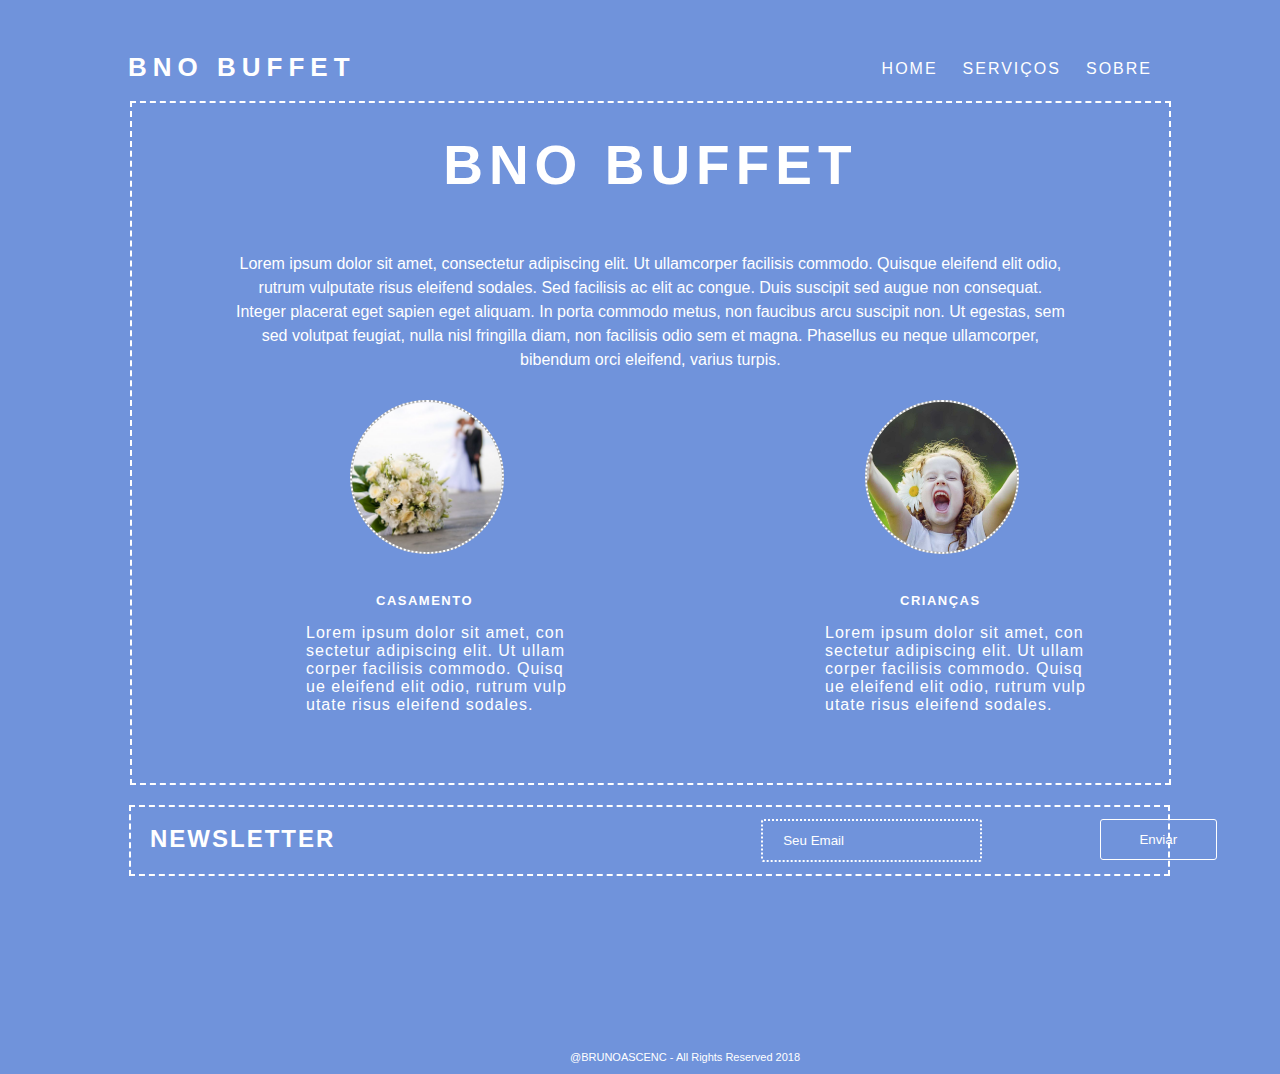
<file: index.html>
<!DOCTYPE html>
<html lang="pt-br">
<head>
  <meta charset="utf-8">
  <meta name="viewport" content="width=device-width">
  <link rel="stylesheet" href="https://fonts.googleapis.com/css?family=Lato">
  <link rel="stylesheet" href="./CSS/style.css">
  <title>BNO Buffet</title>
</head>

<body>
  <header>
    <div class="container">
      <div id="nomebuffet">
        <h1>BNO Buffet</h1>
      </div>
       <nav>
         <ul>
           <li><a href="sobre.html">SOBRE</a></li>
           <li><a href="servicos.html">SERVIÇOS</a></li>
           <li><a href="index.html">HOME</a></li>
         </ul>
       </nav>
      </div>
  </header>

  <section id="apresentacao">
   <div class="container">
     <div class="editshow">
       <h1>BNO Buffet</h1>
       <p>Lorem ipsum dolor sit amet, consectetur adipiscing elit. Ut ullamcorper facilisis commodo. Quisque eleifend elit odio, rutrum vulputate risus eleifend sodales. Sed facilisis ac elit ac congue. Duis suscipit sed augue non consequat. Integer placerat eget sapien eget aliquam. In porta commodo metus, non faucibus arcu suscipit non. Ut egestas, sem sed volutpat feugiat, nulla nisl fringilla diam, non facilisis odio sem et magna. Phasellus eu neque ullamcorper, bibendum orci eleifend, varius turpis.</p>
     </div>
   </div>
  </section>

  <section id="opcoes">
    <div class="container">
      <div class="circle1">
        <img src="./Images/crianca.jpg">
        <h3>Crianças</h3>
        <p>Lorem ipsum dolor sit amet, consectetur adipiscing elit. Ut ullamcorper facilisis commodo.
           Quisque eleifend elit odio, rutrum vulputate risus eleifend sodales. Sed facilisis ac elit ac congue.
        </p>
      </div>
      <div class="circle2">
        <img src="./Images/casamento.jpg">
        <h3>Casamentos</h3>
      </div>
      <div class="txtCasamento">
        <h3>Crianças</h3>

        <p>Lorem ipsum dolor sit amet, con<br>sectetur adipiscing elit. Ut ullam<br>corper facilisis commodo. Quisq<br>ue eleifend elit odio, rutrum vulp<br>utate risus eleifend sodales.
        </p>
      </div>
      <div class="txtCrianças">
        <h3>Casamento</h3>

        <p>Lorem ipsum dolor sit amet, con<br>sectetur adipiscing elit. Ut ullam<br>corper facilisis commodo. Quisq<br>ue eleifend elit odio, rutrum vulp<br>utate risus eleifend sodales.
        </p>
      </div>
    </div>
  </section>

  <section id="newsletter">
    <div class="container">
      <h2>Newsletter</h2>
      <form>
        <input type="email" name="email" class="cxemail" placeholder="Seu Email">
        <button type="submit" class="button1">Enviar</button>
      </form>
    </div>
  </section>

  <footer class="rodape">
    <p>@BRUNOASCENC - All Rights Reserved 2018</p>
  </footer>

</body>

</html>
</file>
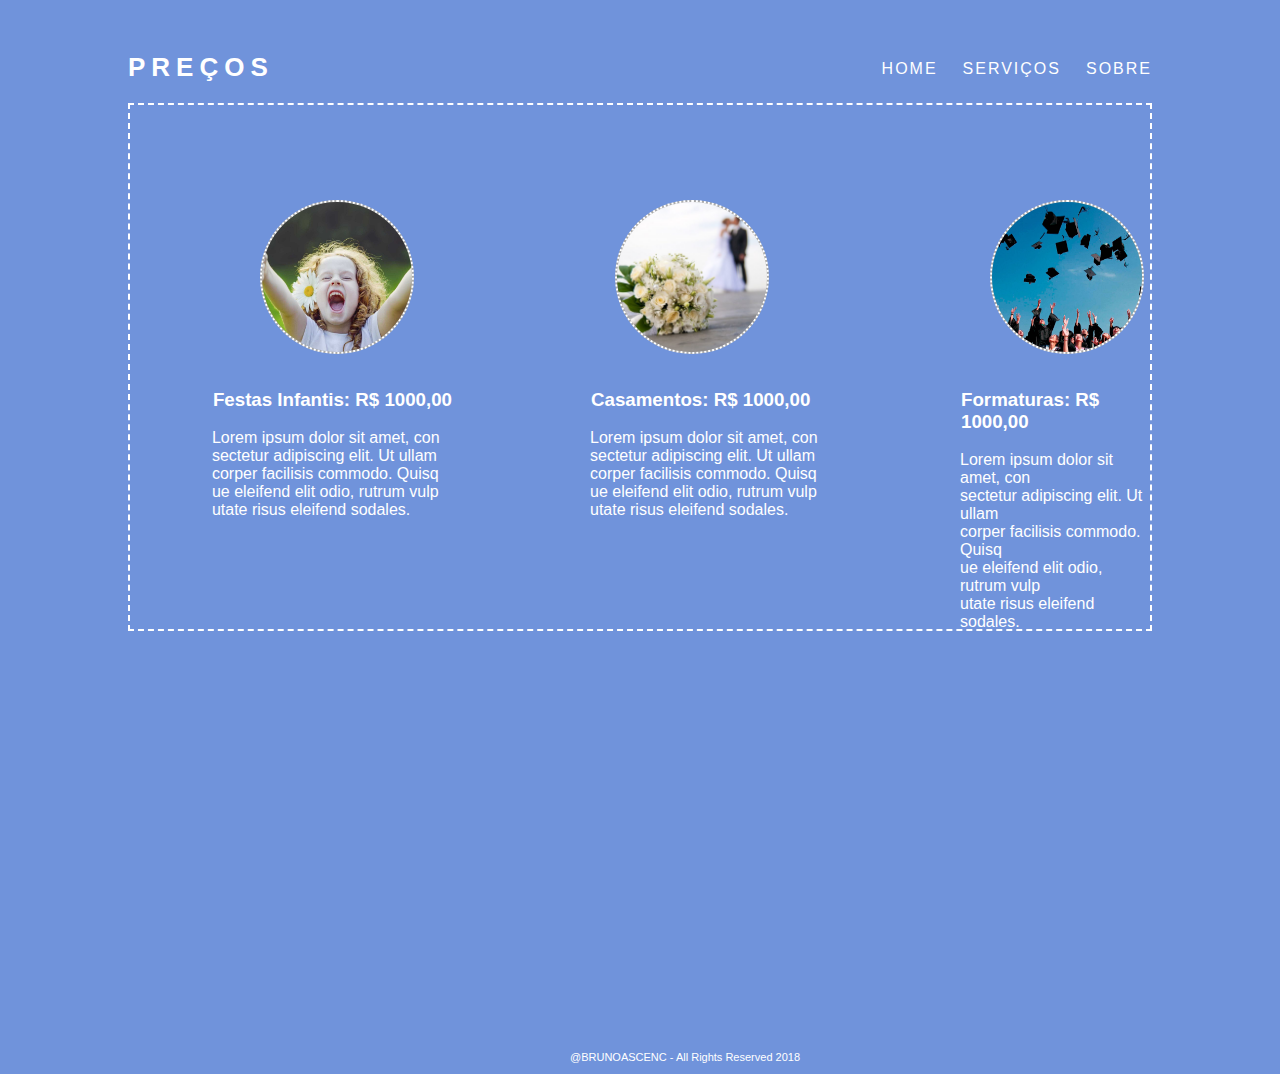
<file: servicos.html>
<!DOCTYPE html>
<html lang="pt-br">
<head>
  <meta charset="utf-8">
  <meta name="viewport" content="width=device-width">
  <link rel="stylesheet" href="https://fonts.googleapis.com/css?family=Lato">
  <link rel="stylesheet" href="./CSS/style.css">
  <title>BNO Buffet</title>
</head>

<body>
  <header>
    <div class="container">
      <div id="precos">
        <h1>Preços</h1>
      </div>
       <nav>
         <ul>
           <li><a href="sobre.html">SOBRE</a></li>
           <li><a href="servicos.html">SERVIÇOS</a></li>
           <li><a href="index.html">HOME</a></li>
         </ul>
       </nav>
      </div>
  </header>



  <section id="opcoes">
    <div class="container">
      <div class="servicos">
        <div class="circle3">
          <img src="./Images/crianca.jpg">
        </div>
        <div class ="festaInfantil">
           <h3>Festas Infantis: R$ 1000,00</h3>
           <p>Lorem ipsum dolor sit amet, con<br>sectetur adipiscing elit. Ut ullam<br>corper facilisis commodo. Quisq<br>ue eleifend elit odio, rutrum vulp<br>utate risus eleifend sodales.
           </p>
         </div>
         <div class="circle4">
           <img src="./Images/casamento.jpg">
         </div>
         <div class="festaCasa">
           <h3>Casamentos: R$ 1000,00</h3>
           <p>Lorem ipsum dolor sit amet, con<br>sectetur adipiscing elit. Ut ullam<br>corper facilisis commodo. Quisq<br>ue eleifend elit odio, rutrum vulp<br>utate risus eleifend sodales.
           </p>
         </div>
         <div class="circle5">
           <img src="./Images/formatura.jpg">
         </div>
         <div class="festaForma">
           <h3>Formaturas: R$ 1000,00</h3>
           <p>Lorem ipsum dolor sit amet, con<br>sectetur adipiscing elit. Ut ullam<br>corper facilisis commodo. Quisq<br>ue eleifend elit odio, rutrum vulp<br>utate risus eleifend sodales.
           </p>
         </div>

       </div>

     </div>

  </section>

  <footer class="rodape">
    <p>@BRUNOASCENC - All Rights Reserved 2018</p>
  </footer>

</body>

</html>
</file>
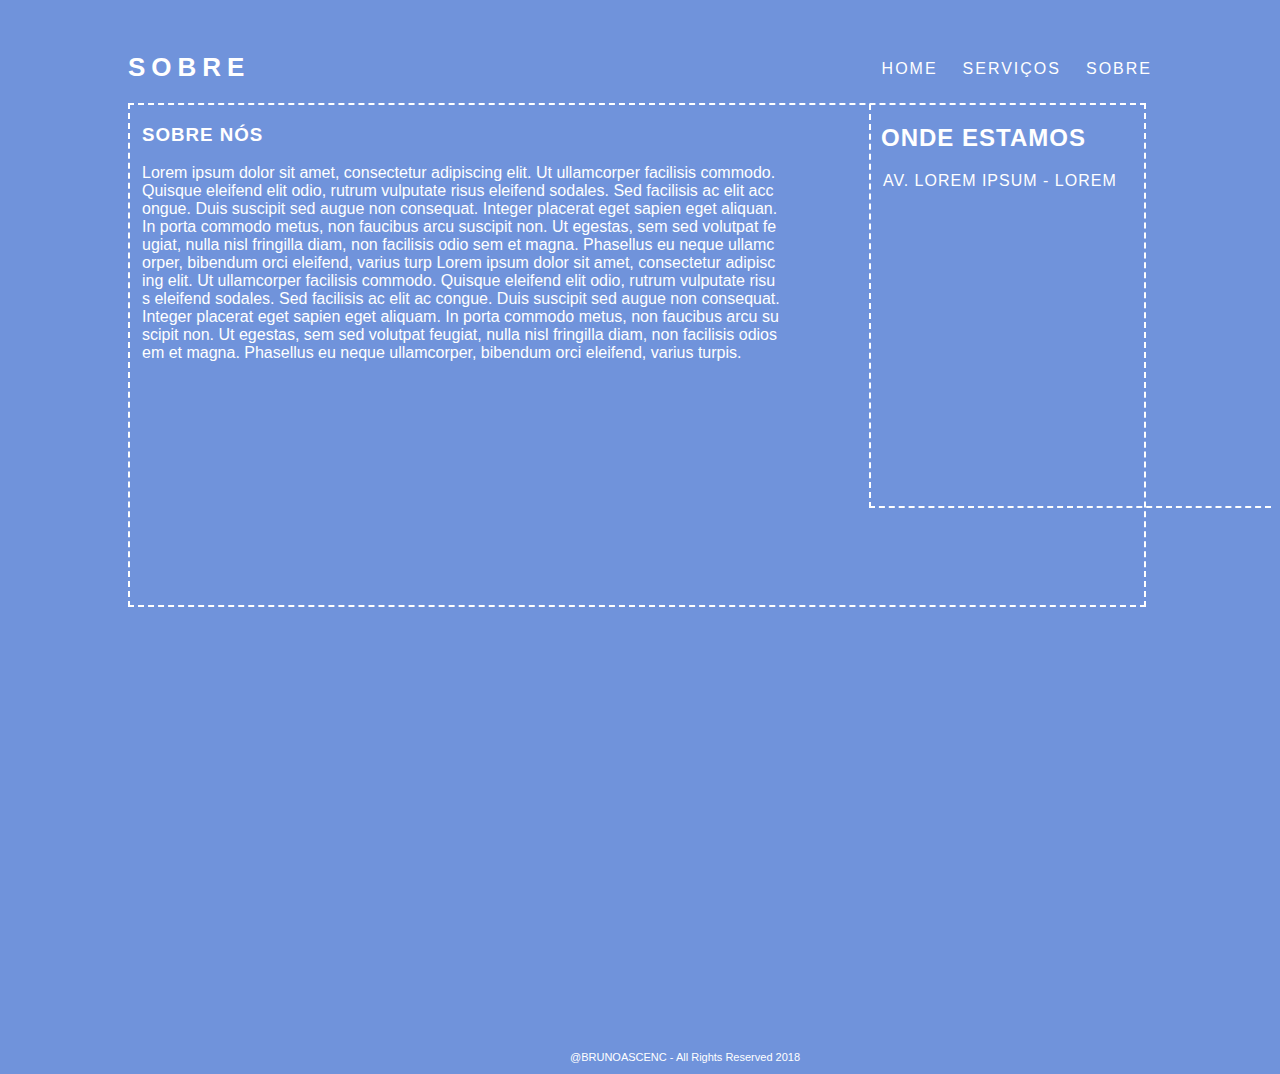
<file: sobre.html>
<!DOCTYPE html>
<html lang="pt-br">
<head>
  <meta charset="utf-8">
  <meta name="viewport" content="width=device-width">
  <link rel="stylesheet" href="https://fonts.googleapis.com/css?family=Lato">
  <link rel="stylesheet" href="./CSS/style.css">
  <title>BNO Buffet</title>
</head>

<body>
  <header>
    <div class="container">
      <div id="precos">
        <h1>Sobre</h1>
      </div>
       <nav>
         <ul>
           <li><a href="sobre.html">SOBRE</a></li>
           <li><a href="servicos.html">SERVIÇOS</a></li>
           <li><a href="index.html">HOME</a></li>
         </ul>
       </nav>
      </div>
  </header>



  <section id="sobre">
    <div class="container">
      <div class="sobrebuff">
        <h3>Sobre nós</h3>
        <p>Lorem ipsum dolor sit amet, consectetur adipiscing elit. Ut ullamcorper facilisis commodo.<br> Quisque eleifend elit odio, rutrum vulputate risus eleifend sodales. Sed facilisis ac elit acc<br>ongue. Duis suscipit sed augue non consequat. Integer placerat eget sapien eget aliquan.<br> In porta commodo metus, non faucibus arcu suscipit non. Ut egestas, sem sed volutpat fe<br>ugiat, nulla nisl fringilla diam, non facilisis odio sem et magna. Phasellus eu neque ullamc<br>orper, bibendum orci eleifend, varius turp
        Lorem ipsum dolor sit amet, consectetur adipisc<br>ing elit. Ut ullamcorper facilisis commodo. Quisque eleifend elit odio, rutrum vulputate risu<br>s eleifend sodales. Sed facilisis ac elit ac congue. Duis suscipit sed augue non consequat.<br> Integer placerat eget sapien eget aliquam. In porta commodo metus, non faucibus arcu su<br>scipit non. Ut egestas, sem sed volutpat feugiat, nulla nisl fringilla diam, non facilisis odios<br>em et magna. Phasellus eu neque ullamcorper, bibendum orci eleifend, varius turpis.</p>
        <aside class="localizacao">
          <h2>Onde estamos</h2>
          <p>Av. Lorem ipsum - Lorem</p>
          <iframe src="https://www.google.com/maps/embed?pb=!1m18!1m12!1m3!1d4871.3963372998105!2d-46.65980739067125!3d-23.5611632535773!2m3!1f0!2f0!3f0!3m2!1i1024!2i768!4f13.1!3m3!1m2!1s0x94ce59ceb1eb771f%3A0xe904f6a669744da1!2sMuseu+de+Arte+de+S%C3%A3o+Paulo+Assis+Chateaubriand!5e1!3m2!1spt-BR!2sbr!4v1535056412961" width="400" height="300" frameborder="0" style="border:0" allowfullscreen></iframe>
        </aside>
      </div>
     </div>

  </section>

  <footer class="rodape">
    <p>@BRUNOASCENC - All Rights Reserved 2018</p>
  </footer>

</body>

</html>
</file>
<file: CSS/style.css>
body{
  font-family: 'Open Sans', sans-serif;
  margin: 0;
  padding: 0;
  float: center;
  color: #fff;
  background-color:#7093DB;
}

/*Global*/
.container{
  width: 80%;
  overflow:hidden;
  margin: auto;

}

img {
  width: 250px;
  height: 150px;
  border-radius: 10px;
  position: absolute; left: -47px;
}
p{

}
input[name="email"]::-webkit-input-placeholder{
  color: #fff;
}
input[name="email"]::-moz-placeholder{
  color: #fff;
}
input[name="email"]::-ms-input-placeholder{
  color: #fff;
}



/*Header*/
#nomebuffet{
  float: left;
  font-size: 13px;
  margin-top: 35px;
  margin-bottom: 120px;
  text-transform: uppercase;
  letter-spacing: 6px;
}

ul {
  margin:0;
  padding: 0;
  margin-top: 60px;
}

header a{
  text-decoration: none;
  margin-left: 25px;
  color: #fff;
  letter-spacing: 2px;

}

header a:hover{
  transition: all 0.5s ease;
  color: #66FFFF;
}
header li {
  display: inline;
  float: right;
  list-style-type: none;
  text-decoration: none;
}

/*Apresentacao*/

#apresentacao{
  border: dashed 2px;color: #fff;
  min-height: 400px;
  text-align: center;
  margin-top: -120px;
  margin-left:130px;
  height: 680px;
  margin-bottom: 300px;
  width:81%;
}

#apresentacao h1{
  font-size: 55px;
  margin-bottom: 55px;
  margin-top: 30px;
  color: #fff;
  text-transform: uppercase;
  letter-spacing: 6px;
}
#apresentacao p {

  color: #fff;
  font-size: 16px;
  letter-spacing: px;
  line-height: 1.5;

}

/*Menu*/
}
#opcoes p {
  font-size: 10px;
  text-align: justify;
}
.txtCrianças{
  position: absolute; top: 580px; left: 306px;
  letter-spacing: 1px;

}
.txtCrianças h3{
  font-size: 13px;
  font-size: 13px;
  margin-left: 70px;
  text-transform: uppercase;
  letter-spacing: 1.5px;
}

.txtCasamento{
  position: absolute; top: 580px; left: 825px;
  letter-spacing: 1px;


}
.txtCasamento h3{
  font-size: 13px;
  margin-left: 75px;
  text-transform: uppercase;
  letter-spacing: 1.5px;
}

.circle1 {
  background-color: #aaa;
  border-radius: 50%;
  width: 150px;
  height: 150px;
  overflow: hidden;
  float: right;
  border: dotted 2px; color: #fff;
  position: absolute; top: 400px; left: 865px;
}
.circle1 img{
  -moz-transition: all 0.3s;
  -webkit-transition: all 0.3s;
  transition: all 0.3s;

}

.circle1:hover img{
  -moz-transform: scale(1.1);
  -webkit-transform: scale(1.1);
  transform: scale(1.1);

}


.circle2 {
  background-color: #aaa;
  border-radius: 50%;
  width: 150px;
  height: 150px;
  overflow: hidden;
  float: left;
  border: dotted 2px; color: #fff;
  position: absolute; top: 400px; left: 350px;

}
.circle2 img{
  -moz-transition: all 0.3s;
  -webkit-transition: all 0.3s;
  transition: all 0.3s;

}

.circle2:hover img{
  -moz-transform: scale(1.1);
  -webkit-transform: scale(1.1);
  transform: scale(1.1);

}

.fotos h3 {
  font-size: 20px;
  position: relative; left: 65px;
  margin-top: 10px;
  margin-bottom: 10px;

}
/*Newsletter*/
#newsletter {
  float: center;
  width: 65%;
  margin-top: -280px;
  margin-bottom:  120px;
  margin-left: 129px;
  padding: 12px 8%;
  border: dashed 2px; color: #fff;


}

#newsletter h2{
  letter-spacing: 1px;
  position: absolute; top: 805px; left: 150px;
  color: #fff;
  text-transform: uppercase;
  letter-spacing: 2px;
}

.cxemail{
  padding: 12px 3%;
  width:%;
  float: right;
  color: #fff;
  border: dotted 2px; #fff;
  background-color: initial;
  border-radius: 3px;
  margin-right: 0px;
}


.button1{
  float:right;
  position: absolute; left: 1100px;
  padding: 12px 3%;
  color: #fff;
  border:  solid 1px; #fff;
  background-color: initial;
  cursor: pointer;
  border-radius: 3px;

}

/* Serviços */
#precos{
  float: left;
  font-size: 13px;
  margin-top: 35px;
  margin-bottom: 2px;
  text-transform: uppercase;
  letter-spacing: 6px;

}
.circle3 {
  background-color: #aaa;
  border-radius: 50%;
  width: 150px;
  height: 150px;
  overflow: hidden;
  float: left;
  border: dotted 2px; color: #fff;
  position: absolute; top: 95px; left: 130px;

}

.circle3:hover img{
  -moz-transform: scale(1.1);
  -webkit-transform: scale(1.1);
  transform: scale(1.1);

}
.circle3 img{
  -moz-transition: all 0.3s;
  -webkit-transition: all 0.3s;
  transition: all 0.3s;
}

.circle4 {
  background-color: #aaa;
  border-radius: 50%;
  width: 150px;
  height: 150px;
  overflow: hidden;
  float: left;
  border: dotted 2px; color: #fff;
  position: absolute; top: 95px; left: 485px;

}

.circle4:hover img{
  -moz-transform: scale(1.1);
  -webkit-transform: scale(1.1);
  transform: scale(1.1);

}
.circle4 img{
  -moz-transition: all 0.3s;
  -webkit-transition: all 0.3s;
  transition: all 0.3s;
}

.circle5 {
  background-color: #aaa;
  border-radius: 50%;
  width: 150px;
  height: 150px;
  overflow: hidden;
  float: left;
  border: dotted 2px; color: #fff;
  position: absolute; top: 95px; left: 860px;

}

.circle5:hover img{
  -moz-transform: scale(1.1);
  -webkit-transform: scale(1.1);
  transform: scale(1.1);

}

.circle5 img{
  -moz-transition: all 0.3s;
  -webkit-transition: all 0.3s;
  transition: all 0.3s;
}

.servicos{
  position: relative; top: -25px;
  border: dashed 2px; color: #fff;
  padding: 12px 8%;
  height: 500px;
  margin-top: 25px;

}
.festaInfantil{
  position: absolute; top: 265px;
}

.circle3{
  position: absolute; top: ; left: ;
}
.circle4{
  position:absolute; top: ; left: ;
}
.circle5{
  position:absolute; top: ; left: ;
}

.servicos h3{
  margin-left: 1px;
}

.festaCasa{
  position: absolute; top: 265px; left: 460px;
}

.festaForma{
  position: absolute; top: 265px; left: 830px;
}

/* Sobre */
#sobre p, h3{
  margin-left: 12px;
}
.sobrebuff p{
  text-align: justify;
}
.sobrebuff h3{
  text-transform: uppercase;
  letter-spacing: 1px;

}

.sobrebuff{
  border: dashed 2px; color: #fff;
  width: 99%;
  height: 500px;
  margin-left:
}
.localizacao{
  float: right;
  position: absolute; top: 104px; left: 869px;
  width: 400px;
  height: 402px;
  text-transform: uppercase;
  border: dashed 2px; color:#fff;
  border-top: none;
  border-right: none;
  letter-spacing: 1px;
}
.localizacao h2{
  margin-left:10px;
}


.rodape{
  font-size: 11px;
  float: left;
  text-align: center;
  position: absolute; left: 570px; top: 970px;
  background-color: initial;
  margin-top: 70px;
}
</file>
